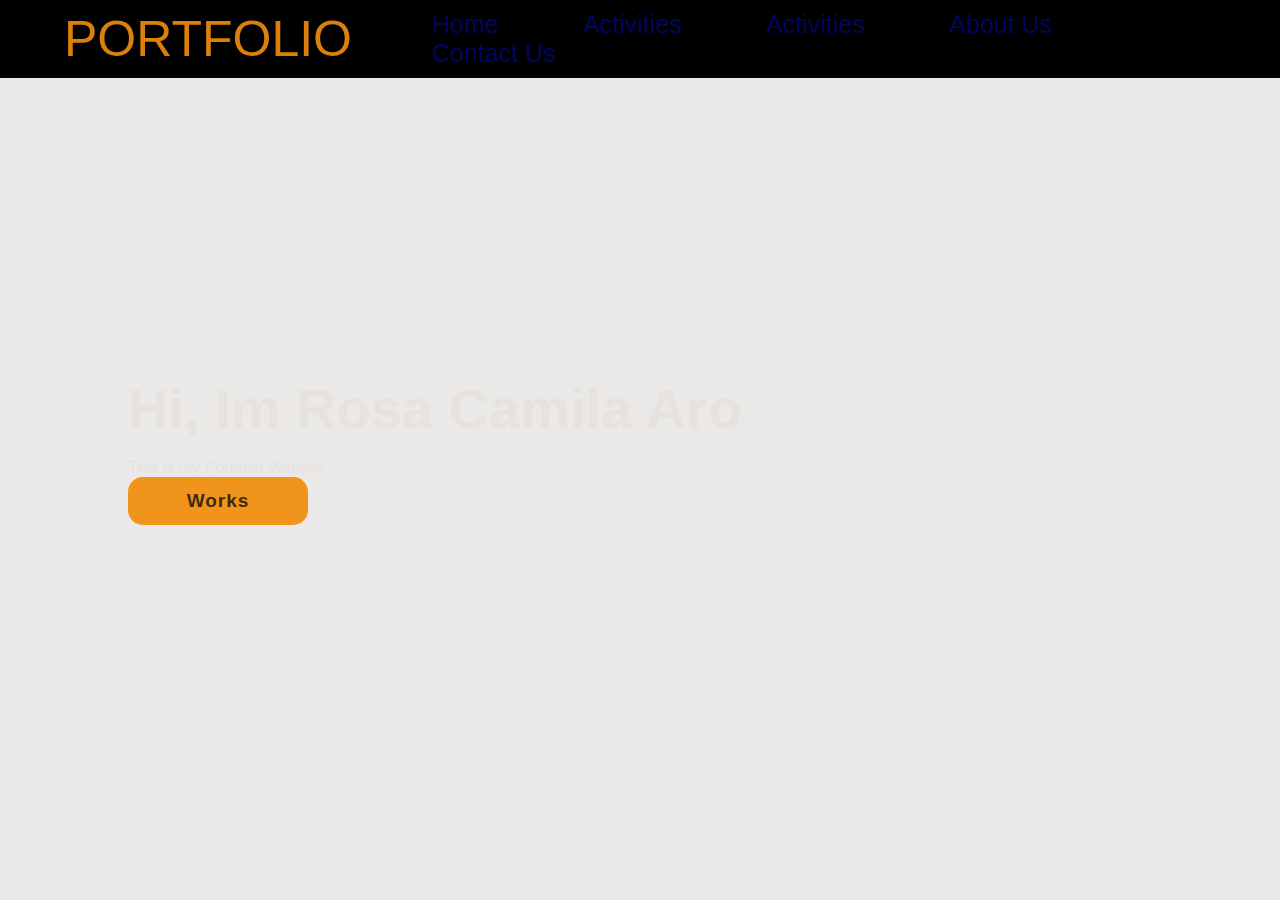
<file: index.html>
<html lang="en">
<head>

    <title>PORTFOLIO</title>
</head>
<body>
    
  <meta charset="UTF-8">
  <meta name="viewport" content="width=device-width, initial-scale=1.0">
  <link rel="stylesheet" href="index.css">
  <head>
    <body>
        <header class="header">
        <a href="#" class="logo">PORTFOLIO</a>
        <nav class="navbar">
            <a href="aboutus.html" >Home</a>
            <a href="tribute.html">Activities</a>
            <a href="exercise.html">Activities</a>
            <a href="resume.html">About Us</a>
            <a href="contactus.html">Contact Us</a>
        
        </nav>
    </header>
    <section class="home">
        <div class="home-content">
<h1>Hi, Im Rosa Camila Aro</h1>
<br>
<p>This is my Portfolio Website</p>
<a href="exercise.html" class="btn">Works</a>
  
</div>
    </section>
</file>
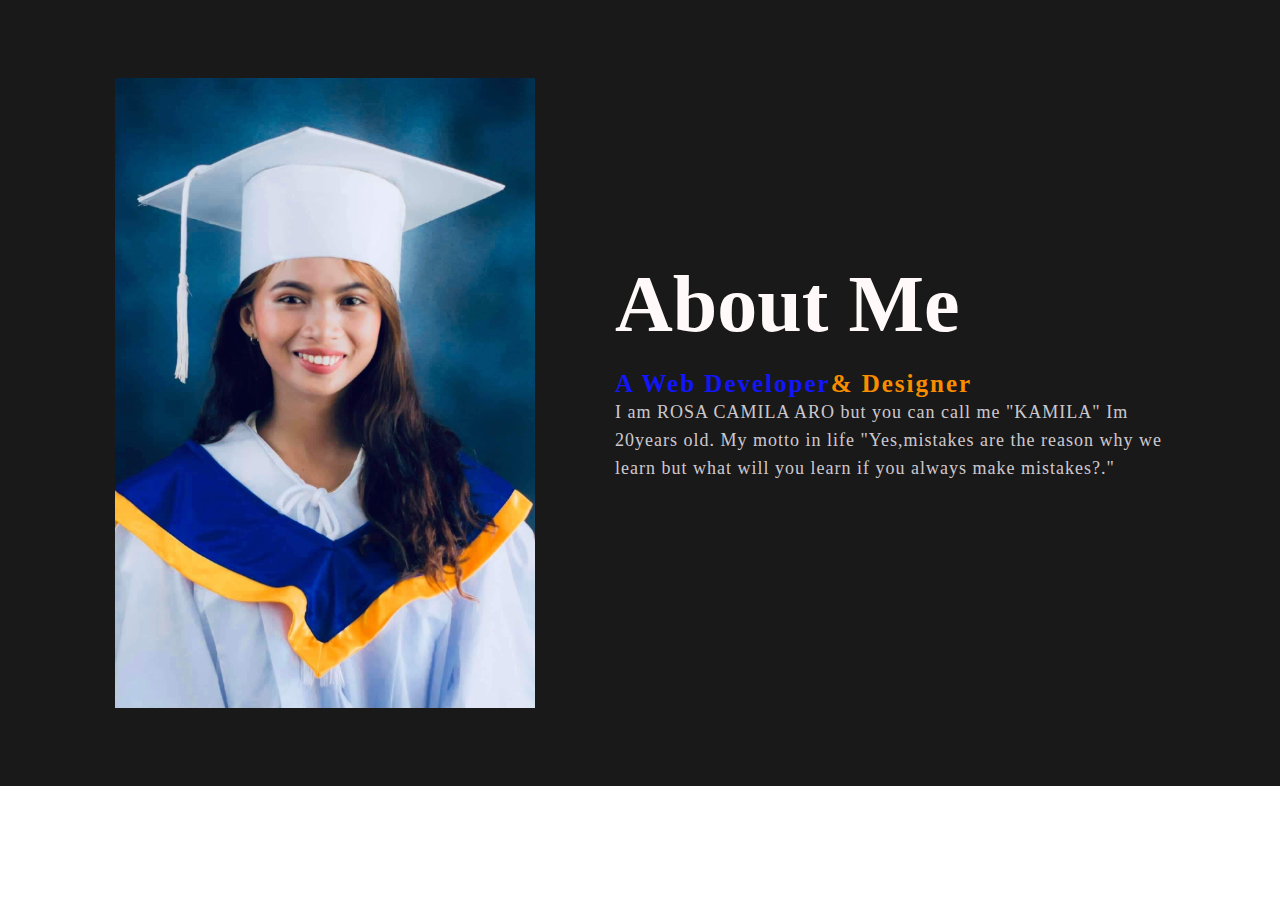
<file: aboutus.html>
<!DOCTYPE html>
<html>
    <head>
        
<title>About Us</title>
<link rel="stylesheet" href="aboutus.css">
    </head>
    <body>
        <section class="about">
            <div class="main">
            <img src="images/profile.jpg">
            <div class="about-text">
                <h1>About Me</h1>
                  <h2>A Web Developer<span>& Designer</span></h2>
                <p>I am ROSA CAMILA ARO but you can call me "KAMILA" Im 20years old. My motto in life "Yes,mistakes are the reason why we learn but what will you learn if you always make mistakes?."
                </p>
               
        
        </div> 
        
        
        </section>
    </body>
</html>
</file>
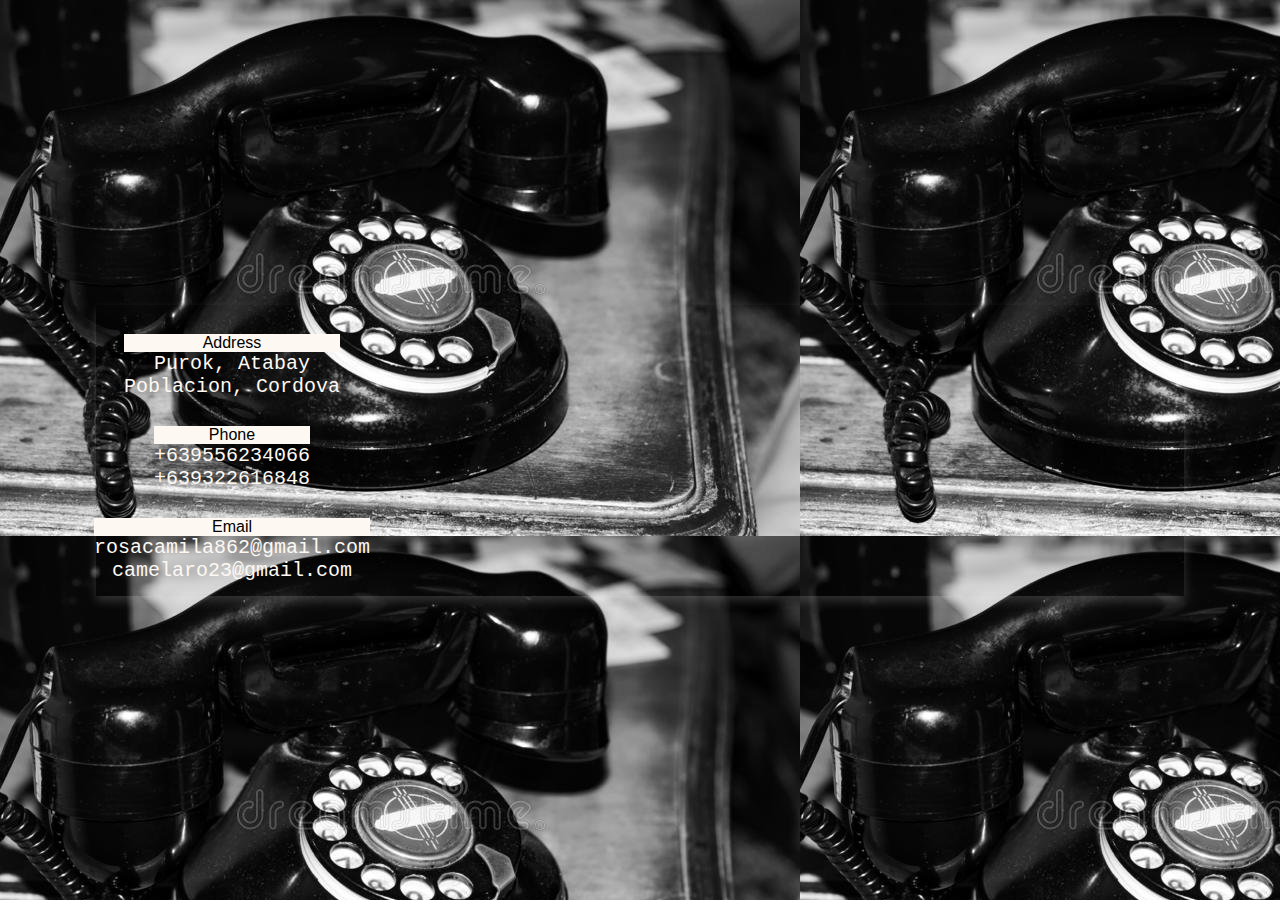
<file: contactus.html>
<!DOCTYPE html>
<title>  Contact Us </title>
    <link rel="stylesheet" href="contact.css">

    <link rel="stylesheet" href="https://www.facebook.com/camel.aro.7"/>
     <meta name="viewport" content="width=device-width, initial-scale=1.0">
   </head>
<body>

</body>
</html>
  <div class="container">
    <div class="content">
      <div class="left-side">
        <div class="address details">
          <i class="fas fa-map-marker-alt"></i>
          <div class="number">Address</div>
          <div class="text1">Purok, Atabay</div>
          <div class="text1">Poblacion, Cordova</div>
        </div>
        <div class="phone details">
          <i class="fas fa-phone-alt"></i>
          <div class="number">Phone</div>
          <div class="text1">+639556234066</div>
          <div class="text1">+639322616848</div>
        </div>
        <div class="email details">
          <i class="fas fa-envelope"></i>
          <div class="number">Email</div>
          <div class="text1">rosacamila862@gmail.com</div>
          <div class="text1">camelaro23@gmail.com</div>
    </div>
  </div>
</body>
</html>
</file>
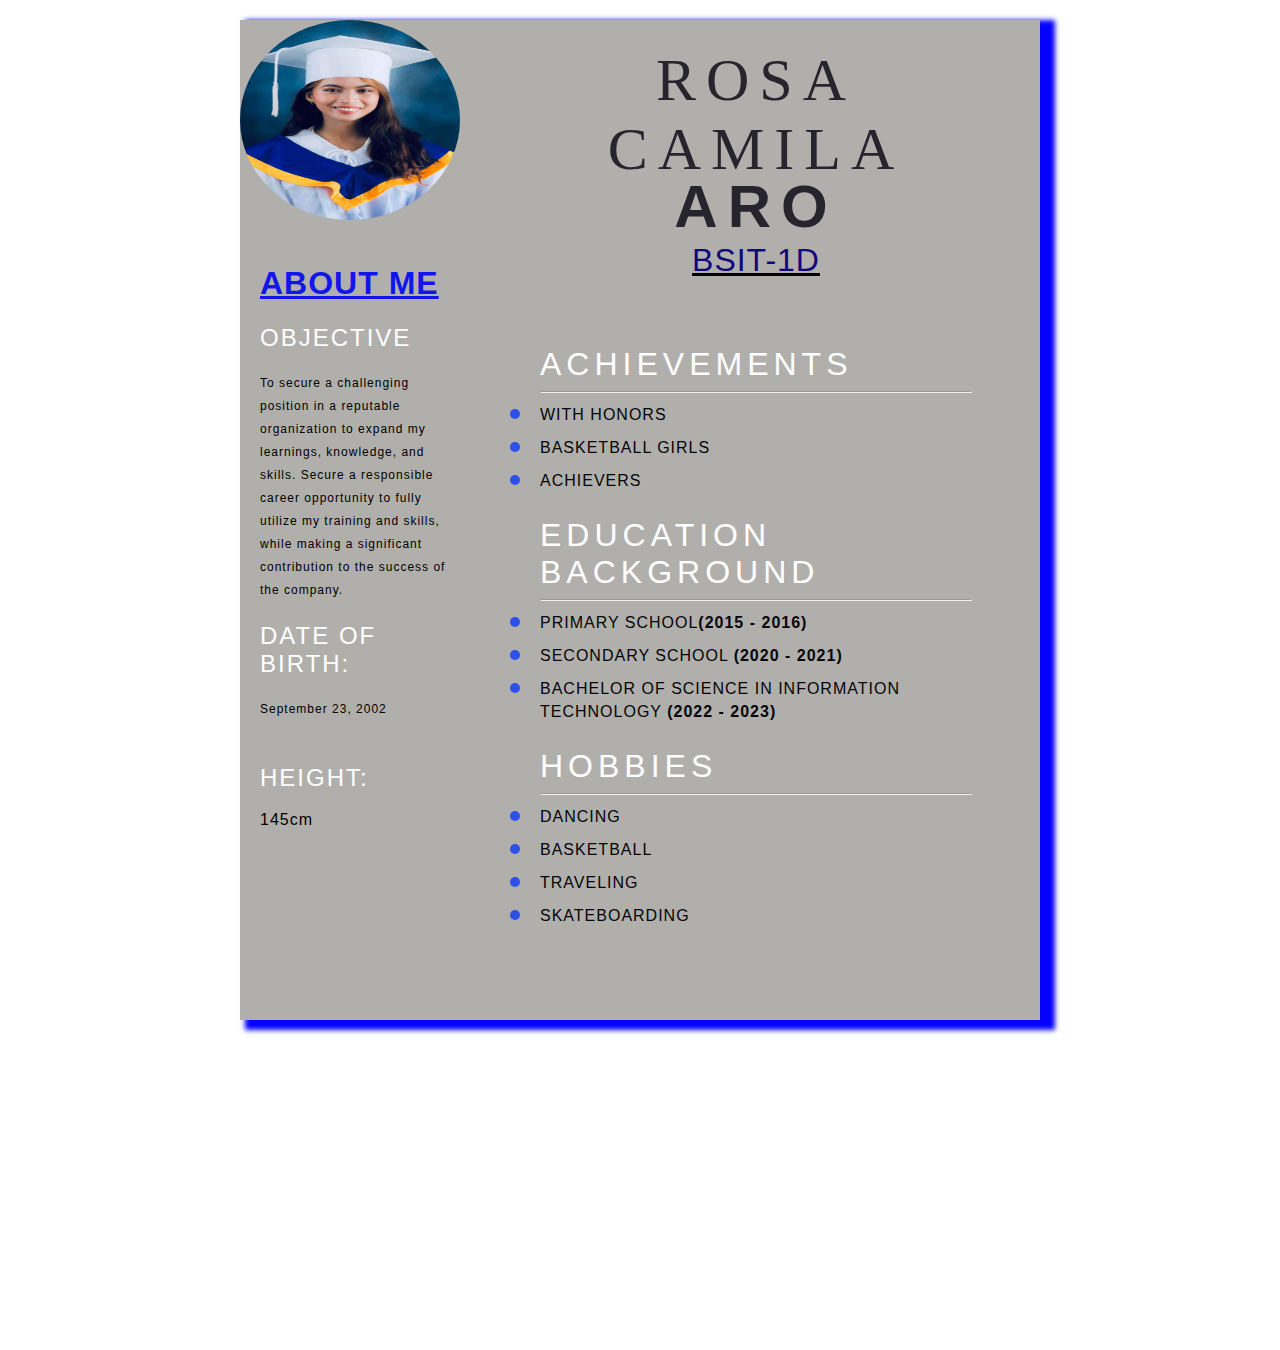
<file: resume.html>
<!Doctype HTML>
<html>
<head>
	<title>ROSA</title>
	<link rel="stylesheet" type="text/css" href="css/resume.css"/>
	
</head>

<body>
	<div class="O-box">
	<div class="R-box">
		<div class="image">
			<img src="images/profile.jpg" class="profile" />
			<div class="ME">
				<b><h1><u>ABOUT ME</u></h1> </b>
			<h2>Objective</h2>
			<p><span style="color:black">To secure a challenging position in a reputable organization to expand my learnings, knowledge, and skills. Secure a responsible career opportunity to fully utilize my training and skills, while making a significant contribution to the success of the company.</span>
			</p>
			
		<h2>Date Of Birth:</h2>
			<p><span style="color:black">September 23, 2002
				<br/><br/>
				<h2>Height:</h2>
			<span style="color:black">145cm </span> 
			</p>
			</div>

		</div>

		<div class="box-2">
			
			<div class="intro">
				
				<br/>
				<h1 class="ma">ROSA CAMILA</h1>
				<h1> <strong>ARO</strong></h1>

				<u><p class="Par-head">BSIT-1D</p></u>
				<div class="FIX"></div>
				<div class="h1"></div>
			</div>
			
			<br/><br/><br/>
			<div class="content-2">
				<h1 class="head">Achievements</h1>
				<hr class="hr2" />
				<div class="FIX"></div>
				<p class="para-1">WITH HONORS</p>
			

				<p class="para-1">BASKETBALL GIRLS </p>
			

				<p class="para-1">ACHIEVERS</p>
				
			</div>


			<div class="content-2">
				<h1 class="head">Education Background</h1>
				<hr class="hr2" />
				<div class="FIX"></div>
				<p class="para-1">Primary School<strong>(2015 - 2016)</strong></p>

				<p class="para-1">Secondary School  <strong>(2020 - 2021)</strong></p>
				
				<p class="para-1">Bachelor of Science in Information Technology <strong>(2022 - 2023)</strong></p>
				
				
			</div>

			<div class="content-2">
			<h1 class="head">Hobbies</h1>
				<hr class="hr2"/>
				<div class="FIX"></div>
				<p class="para-1">Dancing</p>
				<p class="para-1">Basketball</p>
				<p class="para-1">Traveling</p>
				<p class="para-1">Skateboarding</p>

		</div>

	</div>
	<div class="FIX"></div>
</div>
</body>

</html>
</file>
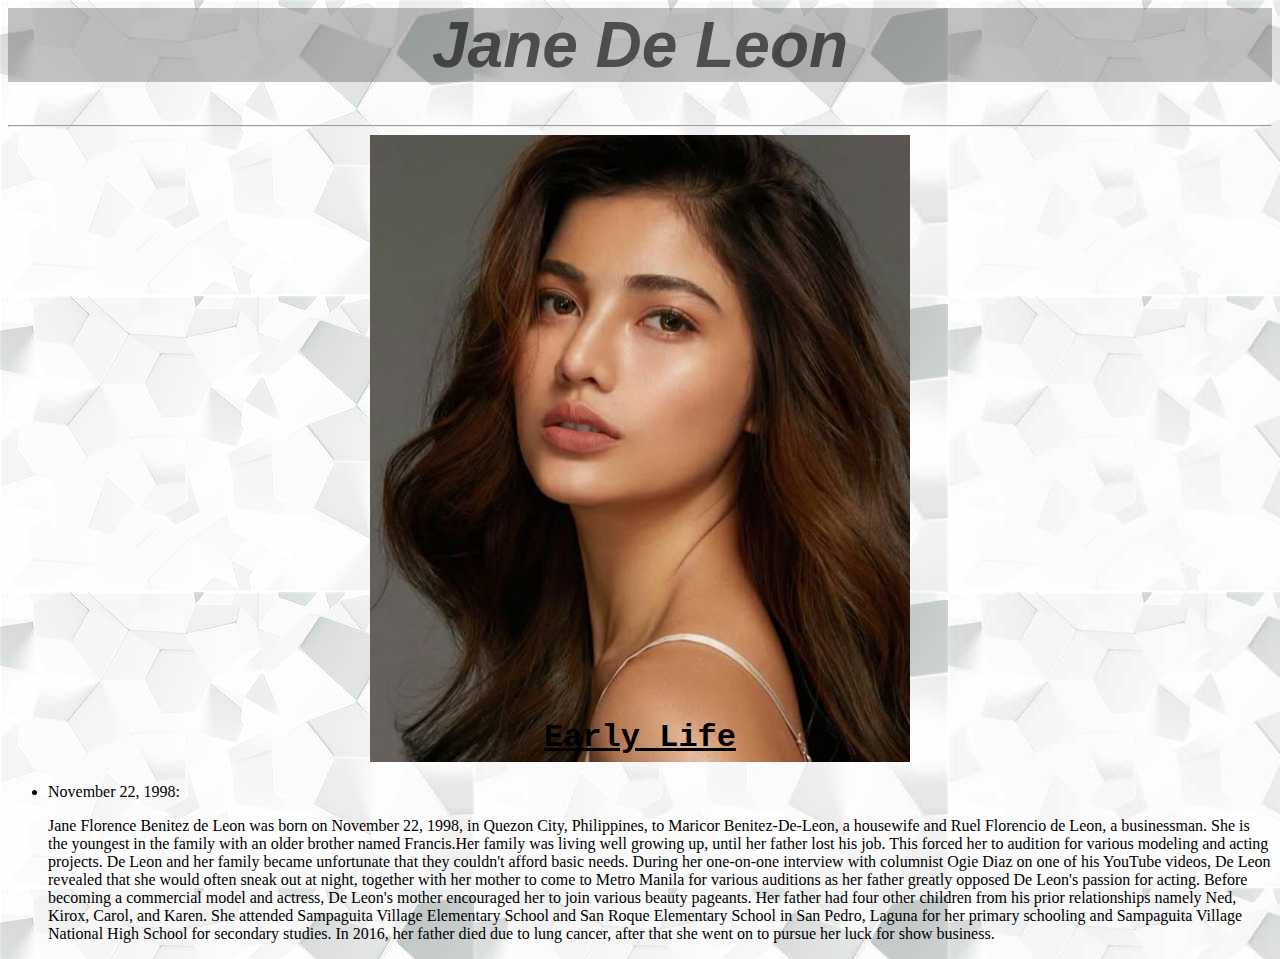
<file: tribute.html>
<html lang="en">
<head>
    <meta charset="UTF-8">
    <meta http-equiv="X-UA-Compatible" content="IE=edge">
    <meta name="viewport" content="width=device-width, initial-scale=1.0">
    <link rel="stylesheet" href="tribute.css">
    <title>Tribute Page</title>
</head>
<body id="M">
    <header id="T"><h1>Jane De Leon</h1></header>
    <hr />
    <div id="img-d">
        <img id="image" src="images/darn.2.jpg" alt="darna">
        <h5 id="img-caption"></h5>
    </div>
    <br>
    <main id="tribute-i">
        <h2 id="caption"><u>Early Life</u></h2>
        <ul>
            <li>November 22, 1998:</li>
            
<p>Jane Florence Benitez de Leon was born on November 22, 1998, in Quezon City, Philippines, to Maricor Benitez-De-Leon, a housewife and Ruel Florencio de Leon, a businessman. She is the youngest in the family with an older brother named Francis.Her family was living well growing up, until her father lost his job. This forced her to audition for various modeling and acting projects. De Leon and her family became unfortunate that they couldn't afford basic needs. During her one-on-one interview with columnist Ogie Diaz on one of his YouTube videos, De Leon revealed that she would often sneak out at night, together with her mother to come to Metro Manila for various auditions as her father greatly opposed De Leon's passion for acting. Before becoming a commercial model and actress, De Leon's mother encouraged her to join various beauty pageants. Her father had four other children from his prior relationships namely Ned, Kirox, Carol, and Karen. She attended Sampaguita Village Elementary School and San Roque Elementary School in San Pedro, Laguna for her primary schooling and Sampaguita Village National High School for secondary studies. In 2016, her father died due to lung cancer, after that she went on to pursue her luck for show business.</p>
        </ul>

    </main>
</body>
</file>
<file: index.css>
*{
    margin:0;
    padding: 0;
    font-family: 'Franklin Gothic Medium', 'Arial Narrow', Arial, sans-serif ;
}
body{
    background-color: rgb(235, 232, 232);
    background-image: url('https://media.giphy.com/media/xTiTnxpQ3ghPiB2Hp6/giphy.gif');
    color:rgba(228, 224, 217, 0.767);
}
.header{
    position:fixed;
    top:0;
    left: 0;
    width:90%;
    padding: 10px 5%;
    background-color: rgb(0, 0, 0);
    display: flex;
justify-content: space-between;
align-items: center;
z-index: 100;
}
.logo{
    font-size: 50px;
    color: rgb(218, 128, 11);
text-decoration: none;
font-weight: 500;
pointer-events: none;
}
.navbar a{
    font-size: 25px;
    color: hsla(236, 100%, 20%, 0.938);
    text-decoration: none;
    font-weight: 400;
    margin-left: 80px;
}
navbar a.active,
    navbar a:hover{ 

    -webkit-text-fill-color: transparent;
-webkit-background-clip:text;
}
.home{
    width:100%;
    height:100vh;
    display: flex;
     align-items: center;
     padding: 0 10%;
     
}
.home-content h1{
    font-size: 56px;
    font-weight: 600;
    
}
.home-content h3{
    font-size: 32px;
    font-weight: 700;
}
.btn{
    display: inline-flex;
    justify-content:center;
    width: 180px;
    height:48px;
    background:rgba(240, 141, 11, 0.925);
    font-size: 19px;
    color:rgba(10, 14, 11, 0.808);
    border-radius: 15px;
    text-decoration: none;
    font-weight: 600;
    letter-spacing: 1px;
    align-items: center;
    z-index: 1;
}
.btn::after {
    content: '';
    position: absolute;
    top: 0;
    left: 0;
    inset: 0;
    background-position: 0 0;
    background-size: 200%;
    z-index: -1;
border-radius:40px;
transition:.5s ease;
}
</file>
<file: aboutus.css>
*{
  padding: 0;
  margin: 0;
  font-family: 'Josefin Sans', sans-serrif;
  box-sizing: border-box;
  }
  .about{
      width: 100%;
      padding: 78px 0px;
      background-color: #191919;
  
  }
  .about img{
      height:auto;
      width: 420px;
  
  }
  .about-text{
      width: 550px;
  }
  .main{
      width: 1130px;
      max-width: 95%;
      margin: 0 auto;
      display: flex;
      align-items: center;
      justify-content: space-around;
  }
  .about-text h1{
       color:rgb(255, 249, 249);
       font-size: 80px;
       text-transform: capitalize;
       margin-bottom: 20px;
  }
  .about-text h2{
      color:rgb(18, 22, 248);
      font-size: 25px;
      text-transform: 25px;
      letter-spacing: 2px;
  }
  span{
      color: #f98d00;
  }
  .about-text p{
      color: rgba(255, 248, 255, 0.8);
      letter-spacing: 1px;
      line-height: 28px;
      font-size: 18px;
      margin-bottom: 45px; 
  }
  button{
      background: #3f3b3c;
      color: white;
      text-decoration: none;
      border: 2px solid transparent;
      font-weight: bold;
      padding: 13px 30px;
      border-radius: 30px; 
      transition: .4s;
  }
  button:hover{
      background: transparent;
      border: 2px solid #e97b14;
      cursor: pointer;
  }
</file>
<file: contact.css>
*{
  margin: 0;
  padding: 0;
  box-sizing: border-box;
  font-family: "Poppins" , sans-serif;
}
body{
  min-height: 100vh;
  width: 100%;
  background-image: url(images/oldT.jpg);
  display: flex;
  align-items: center;
  justify-content: center;
}
.number{
  background: #fdf8f2;
}
.text1{
  font-family: 'Courier New', Courier, monospace;
}
.text2{
  font-family: 'Franklin Gothic Medium', 'Arial Narrow', Arial, sans-serif;
}
.container{
  width: 85%;
  
  
  box-shadow: 0 5px 10px rgba(236, 232, 232, 0.2);
}
.container .content{
  display: flex;
  align-items: center;
  justify-content: space-between;
}
.container .content .left-side{
  width: 25%;
  height: 100%;
  display: flex;
  flex-direction: column;
  align-items: center;
  justify-content: center;
  margin-top: 15px;
  position: relative;
}
.content .left-side::before{
  content: '';
 
  height: 70%;
  width: 2px;
  right: -15px;
  top: 50%;
  transform: translateY(-50%);
}
.content .left-side .details{
  margin: 14px;
  text-align: center;
}
.content .left-side .details .topic{
  font-size: 18px;
  font-weight: 500;
}
.content .left-side .details .text1,
.content .left-side .details .text2{
  font-size: 20px;
  color: #fdf8f2;
}
</file>
<file: css/resume.css>
body{
	margin:0px;
	padding:0px;
	height: 150vh;
	font-family: 'Raleway', sans-serif;
}
.FIX{
	clear: both;
}
.field {
    border: 3px solid ;
    color:white;
    border-radius: 20px;
    
}
.R-box{
	width: 800px;
	height: 1000px;
	margin: 0 auto;
	background-color: rgba(126, 125, 121, 0.616);
    box-shadow: 10px 5px 5px 5px rgb(4, 0, 255);
}
.O-box{
	padding:20px;
    height: 1100px; ;
}
.image{
	width: 30%;
	float: left;
	height: 1500x;
}
.image img{
    height: 200px;
    width: 220px;
    border-radius: 100%;
}
.Par-head{
    font-size: 32px;
    text-transform: uppercase;
    color:rgb(16, 7, 122);
    padding: 0px;
    margin: 0px;
}

.box-2{
	width: 54%;
    float: left;
    padding: 0px;
    padding-left: 60px;
    padding-right: 20px;
    position: relative;
  
}
.profile{
	width: 100%;
}
.ME{
	padding: 20px;
    color: rgb(18, 22, 236);
    letter-spacing:1px;
}
h2{
	color: #fff;
    font-weight: 500;
    text-transform: uppercase;
    letter-spacing: 2px;

}

p{
	color: #96969f;
    font-weight: 300normal;
    font-size: 12px;
   letter-spacing: 1px;
    line-height: 23px;
}
.intro{
    text-align: center;
}
.intro h1{
	font-size: 60px;
	font-weight: normal;
	color: #26252d;
    font-family: arial;
    letter-spacing: 10px;
    margin: 8px;
}
.ma{
    font-family: 'Raleway'!important;
    margin: 0px;
    padding: 0px;
     right: 0px;
    margin-bottom: -20px!important;
    color: black;

}
.hr1{
    position: absolute;
    background: #f59d17;
    height: 6px;
    width: 322px;
    border: none;
    right: 0px;
    top: 17%;
}

.content-2{
	padding-top: 20px;
}
.head{
	color:rgb(255, 255, 255);
    font-weight: 500;
    text-transform: uppercase;
    margin: 0px;
    letter-spacing: 3px;
    letter-spacing: 5px;
    font-family: arial;
}
.para-1{
	font-size: 16px;
    text-transform: uppercase;
    color: rgb(5, 5, 7);
    font-weight: 400;
    margin: 5px 0px;
    margin-top: 10px;
    position: relative;
}
.para-1::after{
    content:" ";
    position: absolute;
    height: 10px;
    width: 10px;
    background:rgb(45, 80, 233) ;
    border-radius: 20px;
    left: -30px;
    top: 6px;
}
</file>
<file: tribute.css>
#M{
    background-image: url(images/whiteB.jpg);
    height: auto;
}
#T{
    background-color: rgba(54, 50, 50, 0.295);
    color: rgba(14, 13, 13, 0.637);
    text-align: center;
    font-size: 32px;
    font-style: oblique;
    font-family: 'Franklin Gothic Medium', 'Arial Narrow', Arial, sans-serif;
}
#image{
    max-width: 100%;
    height: auto;
}
#img-d{
    width:540px;
    height: 540px;
    margin: 0 auto;
}
#img-caption{
    font-weight: normal;
    font-size: center;
}
#caption{
    text-align: center;
    font-size: 32px;
    font-family: 'Courier New', Courier, monospace;
}
#li{
    font-weight: bold;  
}
#p{

    background-color:white
}
</file>
